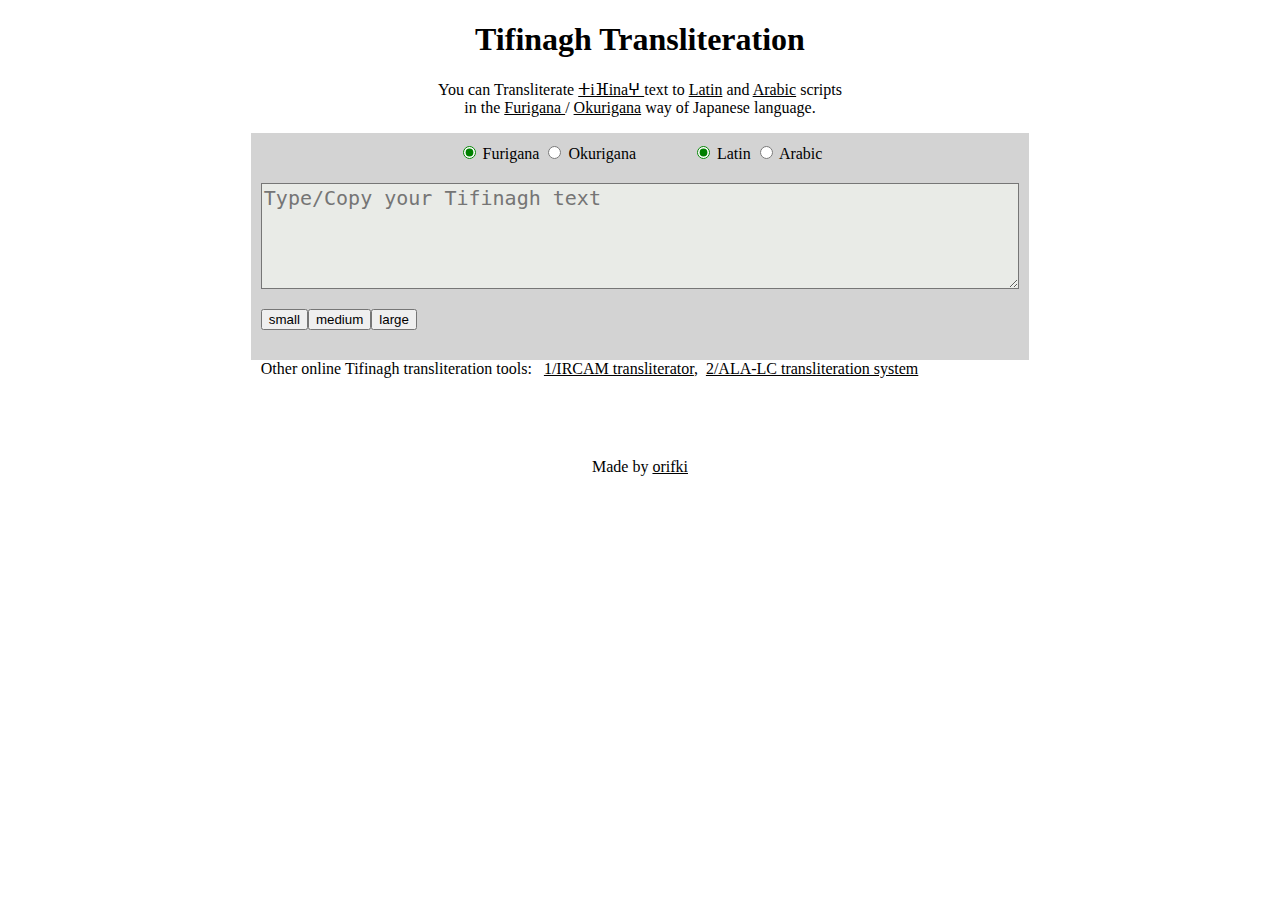
<file: index.html>
<!DOCTYPE html>
<html lang="en">

<head>
    <meta charset="UTF-8">
    <meta name="viewport" content="width=device-width, initial-scale=1.0">
    <meta name="description" content="Tifinagh Transliteration to Latin and Arabic scripts">
    <title>Tifinagh Transliteration</title>
    <link rel="stylesheet" href="style.css"/>
</head>

<body>
    <h1> Tifinagh Transliteration </h1>
    <p>
        You can Transliterate
        <a href="https://en.wikipedia.org/wiki/Tifinagh"> ⵜiⴼinaⵖ </a> text to
        <a href="https://en.wikipedia.org/wiki/Latin_script">Latin</a> and
        <a href="https://en.wikipedia.org/wiki/Arabic_script">Arabic</a> scripts
        <br/>
        in the <a href="https://en.wikipedia.org/wiki/Furigana"> Furigana </a> /
        <a href="https://en.wikipedia.org/wiki/Okurigana"> Okurigana</a>
        way of Japanese language.
    </p>

    <div class="center-div">
        <form>
            <input type="radio" id="furi_button" name="furi_okuri" value="1" checked="checked"
                onclick="listen_button()">
            <label for="furi_button">Furigana</label>

            <input type="radio" id="okuri_button" name="furi_okuri" value="0" onclick="listen_button()">
            <label for="okuri_button">Okurigana</label>

            &emsp;&emsp;&emsp;

            <input type="radio" id="latin_button" name="latin_ara" value="1" checked="checked"
                onclick="listen_button()">
            <label for="latin_button">Latin</label>

            <input type="radio" id="arabic_button" name="latin_ara" value="0" onclick="listen_button()">
            <label for="arabic_button">Arabic</label>
        </form>
    </div>

    <div class="center-div">
        <textarea id="inputText" placeholder="Type/Copy your Tifinagh text"></textarea>
    </div>

    <div class="center-div">
        <button id="small_font" type="button">
            small
        </button>
        <button id="medium_font" type="button">
            medium
        </button>
        <button id="large_font" type="button">
            large
        </button>
    </div>

    <div class="center-div">
        <div id="outputText"></div>
    </div>

    <div class="right-div">
        Other online Tifinagh transliteration tools: &nbsp;
        <a href="https://tal.ircam.ma/talam/transcodeur.php">1/IRCAM transliterator</a>,&nbsp;
        <a href="https://www.translitteration.com/transliteration/en/tamazight/ala-lc/">
            2/ALA-LC transliteration system</a>
    </div>

    <!-- <div style="font-size: 20px;">
        <b>Tifinagh main character:</b> </br>
        ⴰ=a=أ, ⴱ=b=ب, ⴳ=g=ݣ, ⴷ=d=د, ⴹ=ḍ=ض, ⴻ=e=, ⴼ=f=ف, ⴽ=k=ك, </br>
        ⵀ=h=ه, ⵃ=ḥ=ح, ⵄ=ɛ=ع, ⵅ=kh=خ, ⵇ=q=ق, ⵉ=i=ي, ⵊ=j=ج, ⵍ=l=ل, </br>
        ⵎ=m=م, ⵏ=n=ن, ⵓ=u=و, ⵔ=r=ر, ⵕ=ṛ=ڕ, ⵖ=ɣ=غ, ⵙ=s=س, ⵚ=ṣ=ص, </br>
        ⵛ=sh=ش, ⵜ=t=ت, ⵟ=ṭ=ط, ⵡ=w=و, ⵢ=y=ي, ⵣ=z=ز, ⵥ=ẓ=ژ.
    </div>
    </br>
    <div style="font-size: 20px;">
        <b>Other character:</b> </br>
        ⴲ=bh=., ⴴ=gh=., ⴵ=dj=., ⴶ=dj=., ⴸ=d=., ⴺ=ḍh=., ⴿ=kh=., ⵁ=h=., </br>
        ⵒ=p=پ, ⵝ=th=., ⵞ=č=چ, ⵠ=v=ڥ
    </div> -->

    <footer>
        Made by <a href="https://github.com/orifki/tifinagh_translit">orifki</a>
    </footer>

    <script src="main.js"></script>
</body>

</html>
</file>
<file: style.css>
body {
    text-align: center;
    color: black;
    accent-color: green;
    /* For radio buttons*/
}

a {
    color: black;
}


form {
    margin-left: 10%;
    margin-right: 10%;
    width: 100%;
}


footer {
    margin-top: 80px;
}

.center-div {
    margin-left: auto;
    margin-right: auto;
    width: 60%;
    background-color: lightgray;
    padding: 10px;
    display: flex;
    word-break: break-all;
}

.right-div {
    text-align: left;
    margin-left: auto;
    margin-right: auto;
    width: 60%;
}

#inputText {
    height: 100px;
    width: 100%;
    font-size: 20px;
    text-align: left;
    align-self: center;
    background: #e9ebe7;
}

#outputText {
    font-size: 20px;
    width: 100%;
    text-align: left;
}
</file>
